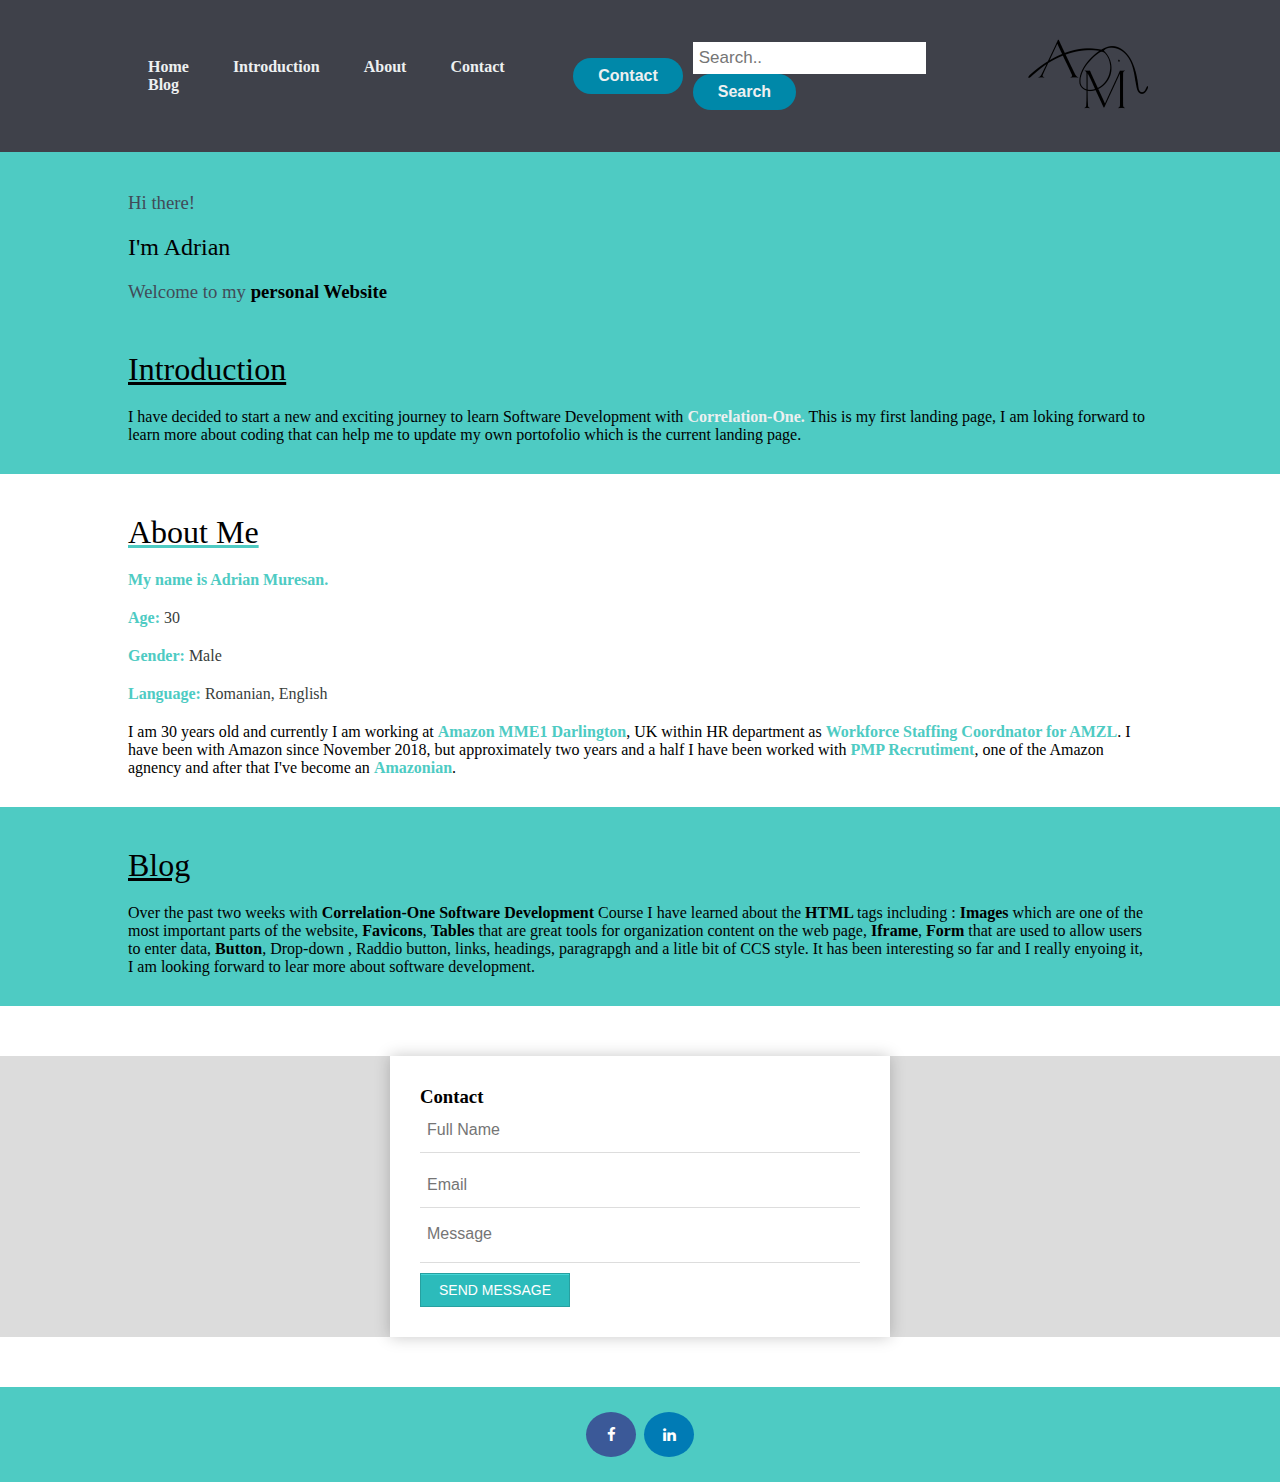
<file: projects/landin_page/index.html>
<!DOCTYPE html>
<html lang="en">
<head>
    <meta charset="UTF-8">
    <meta http-equiv="X-UA-Compatible" content="IE=edge">
    <meta name="viewport" content="width=device-width, initial-scale=1.0">
    <meta name="description" content="Personal Website">
    <meta name="keywords" content="HTML, CSS, JavaScript">
    <meta name="author" content="Adrian Muresan">
    <link rel="stylesheet" href="https://cdnjs.cloudflare.com/ajax/libs/font-awesome/4.7.0/css/font-awesome.min.css">
    <link rel="icon" type="image/x-icon" href="./logo/A.jpg">
    <title>Personal Website</title>    
    <style>
        @import url('https://fonts.googleapis.com/css2?family=Montserrat:wght@500&display=swap');

        * {
            box-sizing: border-box;
            margin: 0;
            padding: 0;
        }
        li, a, button{
            font-family: "Montserrat" sans-serif;
            font-weight: 550;
            font-size: 16px;
            color: #edf0f1;
            text-decoration: none;
        }
        header {
            display: flex;
            justify-content: flex-end;
            align-items: center;
            padding: 10px 10%;
            background-color: #3f414a;
        }
        .logo {
            cursor: pointer;
            order: 4;
            margin-left: auto;
        }
        nav {
            order: 1;
        }
        .nav_links li {
            display: inline-block;
            padding: 0 20px;
        }
        .nav_links li a {
            transition: all 0.3s ease 0s;
        }
        .nav_links li a:hover {
            color: #0088a9;
        }
        .cta {
            order: 2;
        }
        button {
            padding: 9px 25px;
            background-color: rgba(0, 136, 169, 1);
            border: none;
            border-radius: 50px;
            cursor: pointer;
            transition: all 0.3s ease 0s;
        }
        button:hover {
            background-color: rgba(0, 136, 169, 0.8);
        }
        .search_bar {
            order: 3;
            margin-right: auto;
            padding: 10px;
        }
        .search_bar [type=text] {
            padding: 6px;
            font-size: 17px;
            border: none;
        }
        .intro {
            margin:auto;
            padding: 20px 10%;
            background-color: #4ECBC3;
        }
        .intro h3, h2, h1, p {
            font-family: "Montserrat" sans-serif; 
            font-weight: 500;
            margin: 20px 0 10px 0;            
        }
        .intro h3 {
            color: #414B58;
        }
        .intro h1  {
            text-decoration: underline;
        }
        strong {
            color: black;
        }
        .about {
            margin:auto;
            padding: 20px 10%;
        }
        .about h1, h4, p {
            font-family: "Montserrat" sans-serif; 
            font-weight: 500;
            margin: 20px 0 10px 0;            
        }
        .about h1 {
            text-decoration:underline #4ECBC3;
        }
        .about h4 {
            color: #4ECBC3;
        }
        .about span {
            color: #383d3b;
        }
        .about strong {
            color: #4ECBC3;
        }
        .blog {
            margin:auto;
            padding: 20px 10%;
            background-color: #4ECBC3;
        }
        .blog  h1, p {
            font-family: "Montserrat" sans-serif; 
            font-weight: 500;
            margin: 20px 0 10px 0;            
        }
        .blog h1  {
            text-decoration: underline;
        }
        .contact-section {
            background-color: gainsboro;
        }
        .contact {
            font-family: "Montserrat" sans-serif;
            width: 500px;
            padding: 30px;
            background: #FFFFFF;
            margin: 50px auto;
            box-shadow: 0px 0px 15px rgba(0, 0, 0, 0.22);
        }
        .contact input[type="text"],
        .contact input[type="email"],
        .contact textarea {
            box-sizing: border-box;
            outline: none;
            display: block;
            width: 100%;
            padding: 7px;
            border: none;
            border-bottom: 1px solid #ddd;
            background: transparent;
            margin-bottom: 10px;
            font: 16px Arial, Helvetica, sans-serif;
            height: 45px;
        } 
        .contact textarea{
            resize:none;
            overflow: hidden;
        }
        .contact input[type="button"], 
        .contact input[type="submit"]{
            box-shadow: inset 0px 1px 0px 0px #45D6D6;
            background-color: #2CBBBB;
            border: 1px solid #27A0A0;
            display: inline-block;
            cursor: pointer;
            color: #FFFFFF;
            font-size: 14px;
            padding: 8px 18px;
            text-decoration: none;
            text-transform: uppercase;
        }
        .contact input[type="button"]:hover, 
        .contact input[type="submit"]:hover {
            background:linear-gradient(to bottom, #34CACA 5%, #30C9C9 100%);
            background-color:#34CACA;
        }
        .footer {
            margin:auto;
            padding: 20px 10%;
            background-color: #4ECBC3;
            text-align: center;
        }
        .fa {
            padding: 15px;
            font-size: 15px;
            width: 50px;
            text-align: center;
            text-decoration: none;
            margin: 5px 2px;
            border-radius: 50%;
        }
        .fa-facebook {
            background: #3B5998;
            color: white;
        }
        .fa-linkedin {
            background: #007bb5;
            color: white;
        }
        .fa:hover {
            opacity: 0.7;
        }
    </style>
</head>
<body>
    <header id="header">
        <a class="logo" href="index.html"><img src="./logo/logo3.png" alt="logo" width="128" height="128"></a>
        <nav>
            <ul class="nav_links">
                <li><a href="index.html">Home</a></li>
                <li><a href="#intro">Introduction</a></li>
                <li><a href="#about">About</a></li>
                <li><a href="#contact">Contact</a></li>
                <li><a href="#blog">Blog</a></li>
              </ul>
        </nav>
        <a class="cta" href="#contact"><button>Contact</button></a>
        <form class="search_bar">
            <input type="text" placeholder="Search.." name="search">
            <button type="submit">Search</button>
        </form>
    </header>
    <div id="intro" class="intro">
        <section>
            <h3>Hi there!</h3>
            <p><h2>I'm Adrian</h2></p>
            <h3>Welcome to my <strong>personal Website</strong></h3>
            <br>
            <h1>Introduction</h1>
            <p>I have decided to start a new and exciting journey to learn Software Development with <a href="https://www.correlation-one.com/">Correlation-One.</a> This is my first landing page, I am loking forward to learn more about coding that can help me to update my own portofolio which is the current landing page.</p>
        </section>
    </div>
    <div id="about" class="about">
            <section>
                <h1>About Me</h1>
                <h4><b>My name is Adrian Muresan.</b></h4>
                <h4><b>Age: </b><span>30</span></h4>
                <h4><b>Gender: </b><span>Male</span></h4>
                <h4><b>Language: </b><span>Romanian, English</span></h4>
                <p>I am 30 years old and currently I am working at <strong>Amazon MME1 Darlington</strong>, UK within HR department as <strong>Workforce Staffing Coordnator for AMZL</strong>. I have been with Amazon since November 2018, but approximately two years and a half I have been worked with <strong>PMP Recrutiment</strong>, one of the Amazon agnency and after that I've become an <strong>Amazonian</strong>.</p>
        </section>
    </div>
    <div id="blog" class="blog">
        <section>
            <h1>Blog</h1>
            <p>Over the past two weeks with <strong>Correlation-One Software Development</strong> Course I have learned about the <strong>HTML </strong>tags including : <strong>Images</strong> which are one of the most important parts of the website, <strong>Favicons</strong>, <strong>Tables</strong> that are great tools for organization content on the web page, <strong>Iframe</strong>, <strong>Form</strong> that are used to allow users to enter data, <strong>Button</strong>, Drop-down , Raddio button, links, headings, paragrapgh and a litle bit of CCS style. It has been interesting so far and I really enyoing it, I am looking forward to lear more about software development.</p>
        </section>
    </div>
    <div id="contact" class="contact-section">
        <section class="contact">
                <h3>Contact</h3>
                <form>
                    <input type="text" name="field1" placeholder="Full Name" />
                    <input type="email" name="field2" placeholder="Email" />
                    <textarea placeholder="Message" onkeyup="adjust_textarea(this)"></textarea>
                    <input type="button" value="Send Message" />
                </form>
        </section>
    </div>
    <div class="footer">
        <footer>
            <a href="#" class="fa fa-facebook"></a>
            <a href="#" class="fa fa-linkedin"></a>
        </footer>
    </div>
    <script type="text/javascript">

                function adjust_textarea(h) {
            h.style.height = "20px";
            h.style.height = (h.scrollHeight)+"px";
        }
        </script>
</body>
</html>
</file>
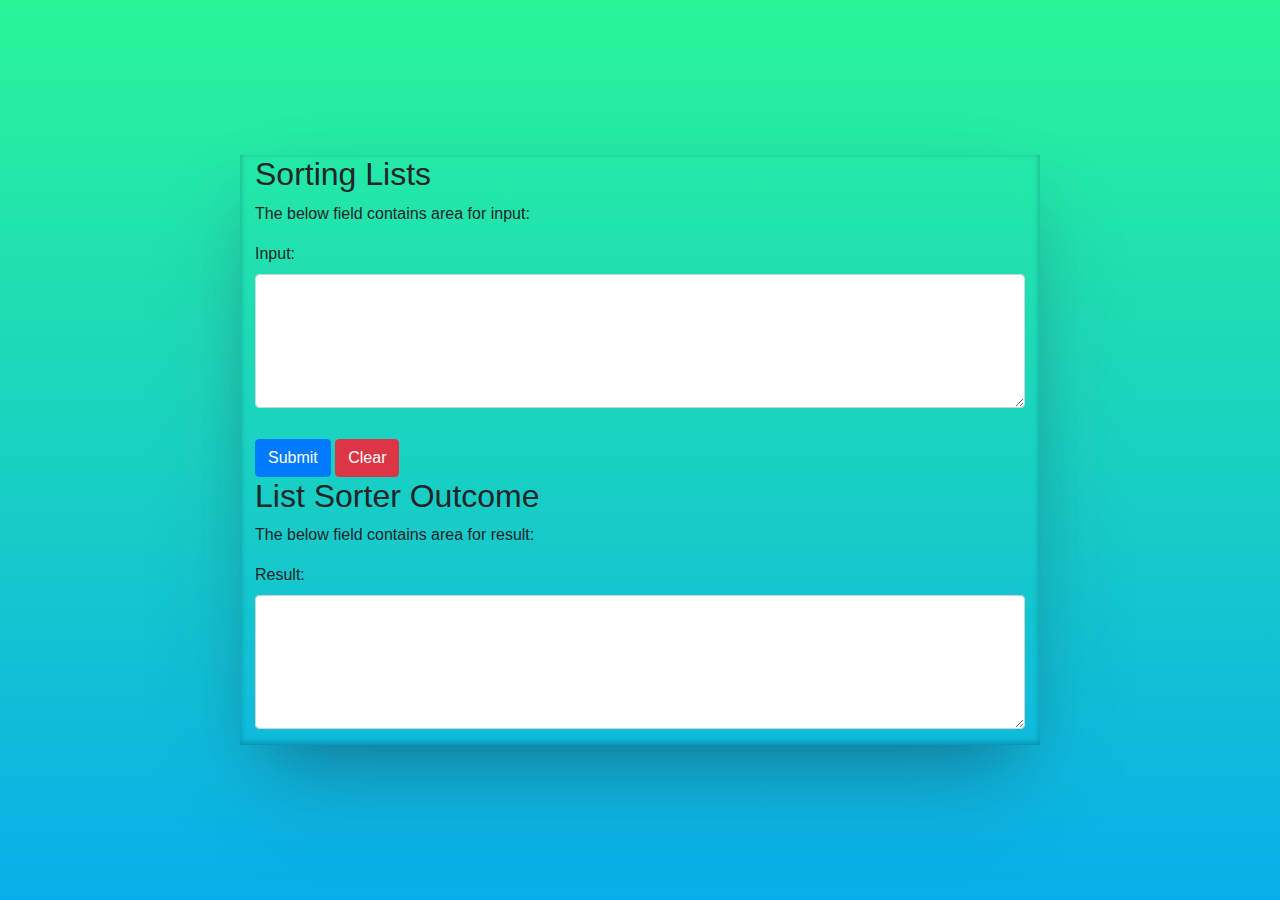
<file: projects/sort_list/index.html>
<!DOCTYPE html>
<html lang="en">
<head>
 <meta charset="UTF-8">
 <meta name="viewport" content="width=device-width, initial-scale=1.0">
 <title>List-sorter Project</title>
 <link rel="stylesheet" href="https://cdn.jsdelivr.net/npm/bootstrap@4.0.0/dist/css/bootstrap.min.css" integrity="sha384-Gn5384xqQ1aoWXA+058RXPxPg6fy4IWvTNh0E263XmFcJlSAwiGgFAW/dAiS6JXm" crossorigin="anonymous">
 <link rel="stylesheet" href="style.css">
</head>
<body>
  <div class = "container">
    <div class = "row align-items-center">
        <div class = "col-12">
        <h2>Sorting Lists</h2>
        <p>The below field contains area for input:</p>
          <form>
            <div class="form-group">
              <label for="comment">Input:</label>
              <textarea id="input_textarea" class="form-control" rows="5" id="comment"></textarea>
              <div class="error"></div>
            </div>
          </form>
          <button id="submit" type="button" class="btn btn-primary">Submit</button>
          <button id="clear" type="button" class="btn btn-danger">Clear</button>
          <h2>List Sorter Outcome</h2>
            <p>The below field contains area for result:</p>
              <form>
                <div class="form-group">
                  <label for="comment">Result:</label>
                  <textarea id="result_textarea" class="form-control" rows="5" id="comment"></textarea>
                </div>
            </form>
          </div>
      </div>
  </div>

<script src="https://code.jquery.com/jquery-3.2.1.slim.min.js" integrity="sha384-KJ3o2DKtIkvYIK3UENzmM7KCkRr/rE9/Qpg6aAZGJwFDMVNA/GpGFF93hXpG5KkN" crossorigin="anonymous"></script>
<script src="https://cdn.jsdelivr.net/npm/popper.js@1.12.9/dist/umd/popper.min.js" integrity="sha384-ApNbgh9B+Y1QKtv3Rn7W3mgPxhU9K/ScQsAP7hUibX39j7fakFPskvXusvfa0b4Q" crossorigin="anonymous"></script>
<script src="https://cdn.jsdelivr.net/npm/bootstrap@4.0.0/dist/js/bootstrap.min.js" integrity="sha384-JZR6Spejh4U02d8jOt6vLEHfe/JQGiRRSQQxSfFWpi1MquVdAyjUar5+76PVCmYl" crossorigin="anonymous"></script>
<script src="script.js"></script>
</body>
</html>
</file>
<file: projects/sort_list/style.css>
body {
    display: flex;
    align-items: center;
    justify-content: center;
    height: 100vh;
    flex-direction: column;
    background-color: #08AEEA;
    background-image: linear-gradient(0deg, #08AEEA 0%, #2AF598 100%);  
}

.container {
    width: 100%;
    max-width: 800px;
    display: flex;
    flex-direction: column;
}

.form-group.error textarea {
    border-color: #ff3860;
    box-shadow: #ff3860;
}

.form-group .error {
    color: #ff3860;
    font-size: 12px;
    height: 15px;
}
.col-12{
box-shadow: rgba(50, 50, 93, 0.25) 0px 50px 100px -20px, rgba(0, 0, 0, 0.3) 0px 30px 60px -30px, rgba(10, 37, 64, 0.35) 0px -2px 6px 0px inset;
}
</file>
